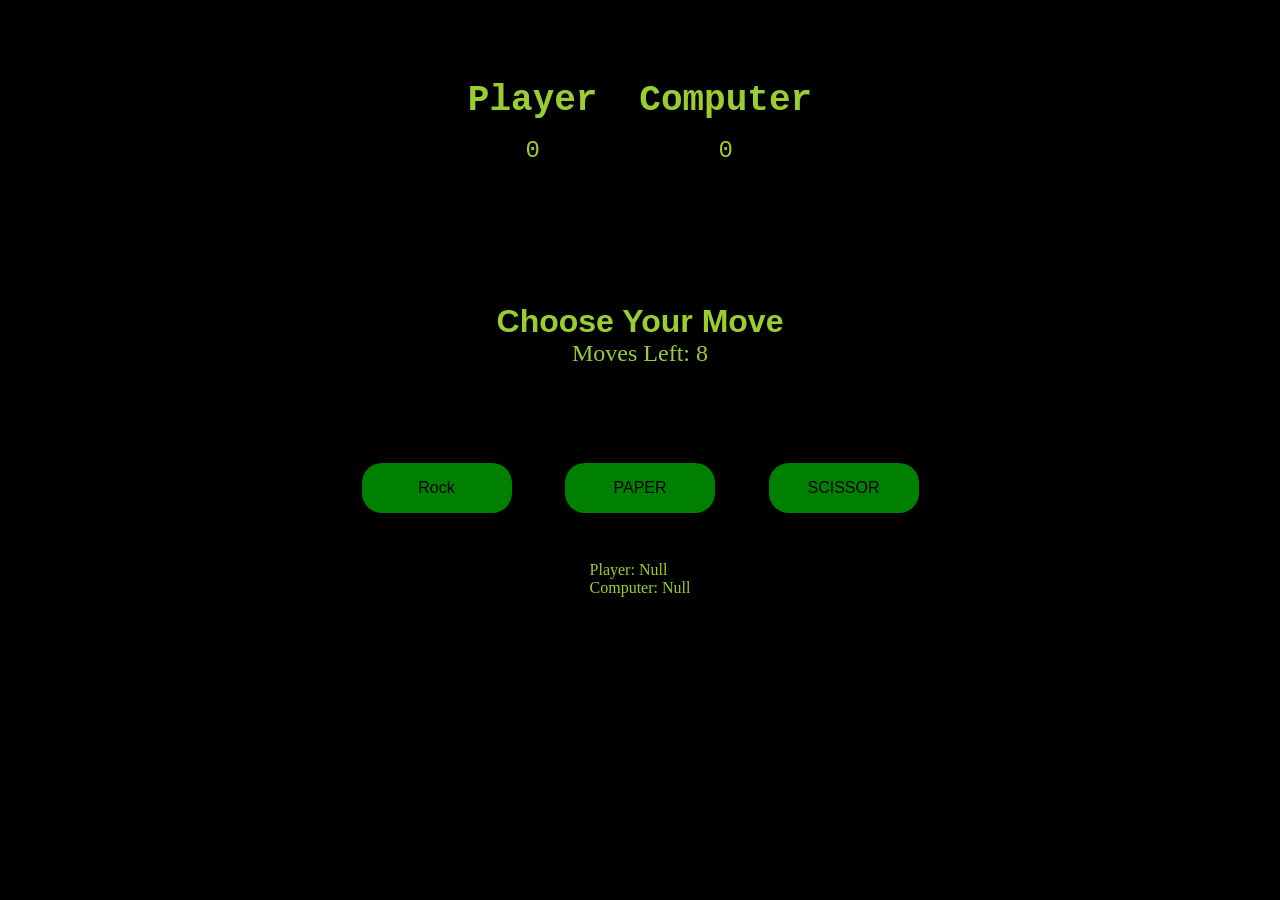
<file: index.html>
<!DOCTYPE html>
<html lang="en">

<head>
    <meta charset="UTF-8">
    <meta http-equiv="X-UA-Compatible" content="IE=edge">
    <meta name="viewport" content="width=device-width, initial-scale=1.0">
    <title>Rock Paper Scissor - Game </title>
</head>
<link rel="stylesheet" href="rps.css">

<body>
    <section class="game" id="gameSection">
        <!-- <div class="title">Rock Paper Scissor</div> -->
        <div class="score">
            <div class="playerScore">
                <h2>Player</h2>
                <p class="p-count" id="playerCount">0</p>
            </div>

            <div class="computerScore">
                <h2>Computer</h2>
                <p class="c-count" id="computerCount">0</p>
            </div>
        </div>

        <div class="move">Choose Your Move</div>
        <div class="m-left"> Moves Left: <span id="movesLeft"> 00 </span></div>
        <div class="options">
            <button class="rock" id="rockBtn" onclick="handleRock()">Rock</button>
            <button class="paper" id="paperBtn" onclick="handlePaper()">PAPER</button>
            <button class="scissor" id="scissorBtn" onclick="handleScissor()">SCISSOR</button>
        </div>
        <span id="resultSection"></span>

        <div class="players">
            <div><span id="nameOfThePlayer">Player</span>: <span id="playerGets">Null</span> </div>
            <div>Computer: <span id="computerGets">Null</span> </div>
        </div>
    </section>

    <script src="/js/logic.js"></script>
</body>

</html>
</file>
<file: rps.css>
* {
    padding: 0;
    margin: 0;
    box-sizing: border-box;
    background: black;
    color: yellowgreen;
}

.game {
    display: flex;
    flex-direction: column;
    height: 100vh;
    width: 100vw;
    justify-content: center;
    align-items: center;
}

/* .title{
    position: absolute;
    top: 0;
    font-size: 4rem;
    z-index: 2;
    display: flex;
    justify-content: space-between;
} */

.score {
    display: flex;
    width: 30vw;
    justify-content: space-evenly;
    position: absolute;
    top: 70px;
    z-index: 1;
    font-size: 1.5rem;
    font-family: 'Courier New', Courier, monospace;
    padding: 10px;
    gap: 2rem;
}

.p-count,
.c-count {
    text-align: center;
    font-size: 1.5rem;
    margin-top: 1rem;
}

.options {
    display: flex;
    width: 50vw;
    justify-content: space-evenly;
    margin-top: 6rem;
    gap: 12px;
}

.rock,
.paper,
.scissor {
    padding: 1rem;
    width: 150px;
    border-radius: 20px;
    background: green;
    color: black;
    outline: none;
    border: none;
    cursor: pointer;
    font-size: 1rem;
}

.rock:hover,
.paper:hover,
.scissor:hover {
    background: red;

}

.move {
    font-size: 2rem;
    font-weight: bold;
    font-family: 'Franklin Gothic Medium', 'Arial Narrow', Arial, sans-serif;
}

.m-left {
    font-size: 1.5rem;
}

@media screen and (max-width: 612px) {
    .title {
        text-align: center;
    }

    .score {
        position: absolute;
        top: 200px;
        width: 100vw;
    }

    .move {
        width: 100vw;
    }

    .options {
        width: 100vw;
    }
}

.players {
    margin-top: 3em;
}
</file>
